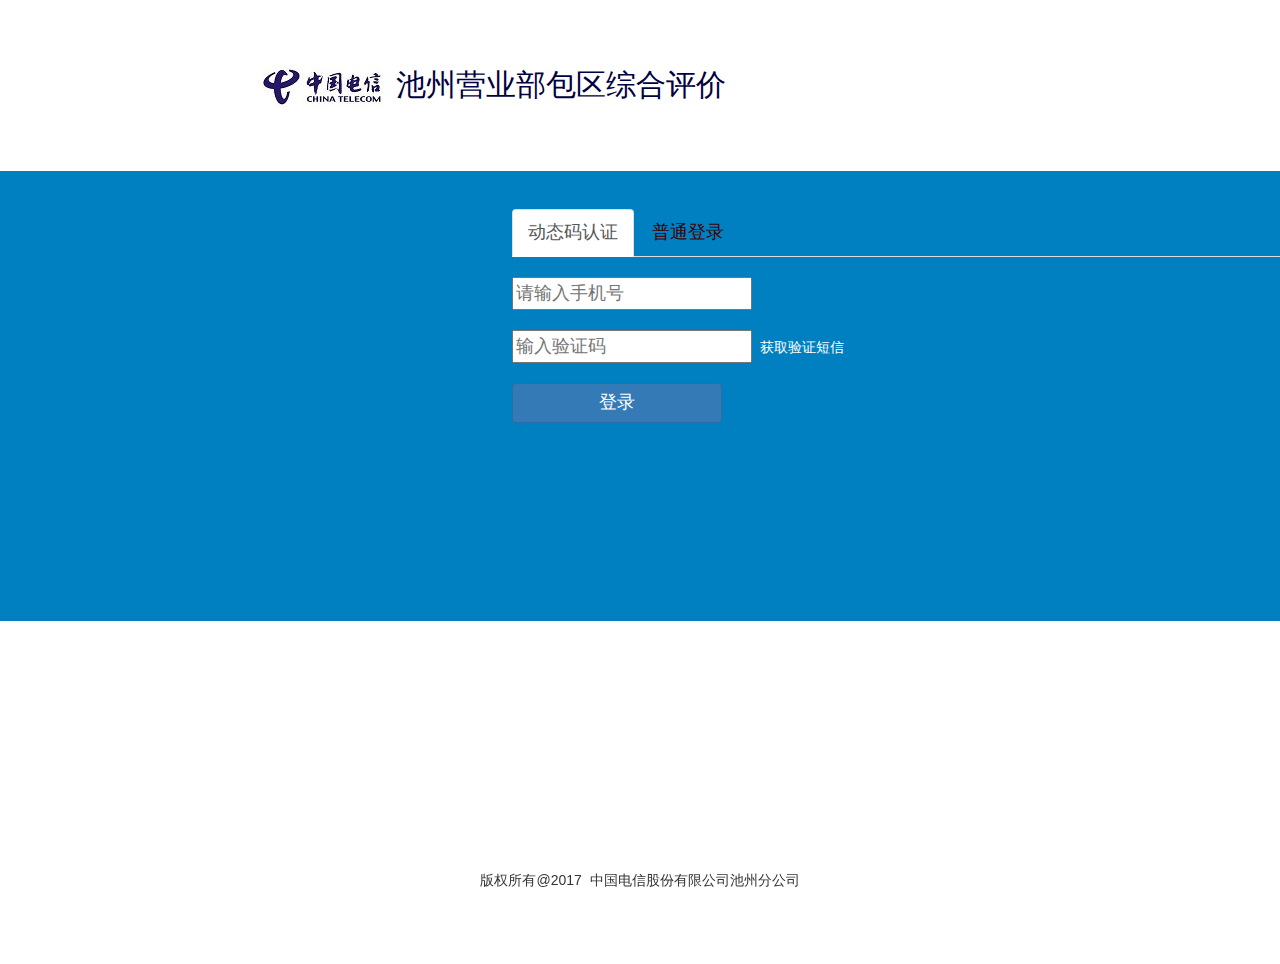
<file: f_dept_struts2/WebContent/loginform.html>
<!DOCTYPE html>
<html>
<head>
<meta charset="UTF-8">
<title>Insert title here</title>

<link href="css/bootstrap.css" rel="stylesheet">
<link href="css/floginstyle.css" rel="stylesheet">
<script src="js/jquery-3.1.1.min.js"></script>
<script src="js/bootstrap.js"></script>
</head>
<body>

<div class="header"><img src="img/logo4.jpg"><span>池州营业部包区综合评价</span></div>

<div class="loginform">
<div id ="tips"></div>
<form action="" method="post" >
<div>
<ul class="nav nav-tabs" id="myTabs">
  <li class="active"><a href="#first" aria-controls="first" role="tab" data-toggle="tab" >动态码认证</a></li>
  <li ><a href="#second" aria-controls="second" role="tab" data-toggle="tab">普通登录  </a></li>
 </ul>
 
   <div class="tab-content">
   <div class="tab-pane active" id="first">
   <input type="text" placeholder="请输入手机号" name="mobile"><br><br>
   <input type="text" placeholder="输入验证码" name="yzm">&nbsp;&nbsp;<a style="color:white">获取验证短信</a>
   <br>
  </div>
    <div class="tab-pane" id="second">
   <label>  用户名： <input type="text" name="username"> </label><br>
   <label>密&nbsp;&nbsp;&nbsp;码： <input type="text" name="password"> </label>
  </div>
  </div>
  <br>
 </div>
 <button type="submit" class="btn btn-primary btn-block">登录</button>
 <br>
</form>
</div>

 <div id="footer" class="navbar-fixed-bottom">
<p class="text-center">版权所有@2017&nbsp 中国电信股份有限公司池州分公司</p>
 </div>
</body>
<!-- <script>
$('#myTabs a').click(function (e) {
	  e.preventDefault()
	  $(this).tab('show')
	})
</script> -->
</html>
</file>
<file: f_dept_struts2/WebContent/css/floginstyle.css>
@CHARSET "UTF-8";
html,body{ 
margin:0px; 
height:100%; 
}

img{margin-top:-12px;}
.header{margin-left:20%;margin-top:5%;}
.loginform>form,
.tips {margin-left:40%;margin-top:5%;}

.header>span{padding-left:10px;font-size:30px; color:#000040; line-height:1.4;font-family:微软雅黑;}
.loginform{background:#0080c0;height:50%;}
#myTabs>li{margin-top:5%;}
.tab-pane{margin-top:20px;}

ul li a{color:#400000}
#second>label{color:white;font-weight:normal}
input,label,ul>li>a{font-size:18px;line-height:1.5;}

.btn,label{width:210px;}
</file>
